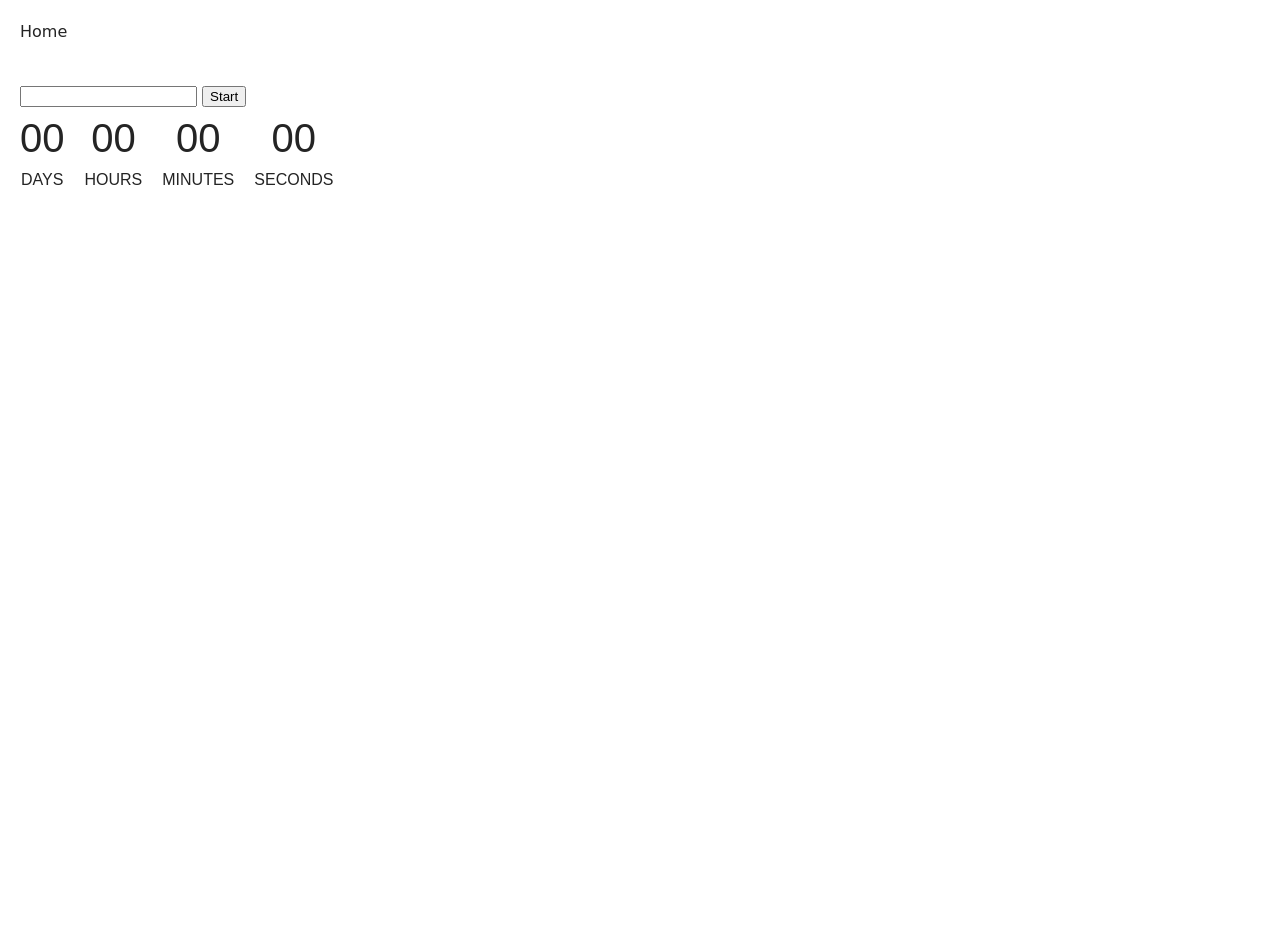
<file: src/1-timer.html>
<!DOCTYPE html>
<html lang="en">
  <head>
    <meta charset="UTF-8" />
    <meta name="viewport" content="width=device-width, initial-scale=1.0" />
    <title>Document</title>
    <link rel="stylesheet" href="./css/styles.css" />
  </head>
  <body>
    <a href="./index.html" class="home">Home</a>
    <input type="text" id="datetime-picker" />
    <button type="button" data-start>Start</button>

    <div class="timer">
      <div class="field">
        <span class="value" data-days>00</span>
        <span class="label">Days</span>
      </div>
      <div class="field">
        <span class="value" data-hours>00</span>
        <span class="label">Hours</span>
      </div>
      <div class="field">
        <span class="value" data-minutes>00</span>
        <span class="label">Minutes</span>
      </div>
      <div class="field">
        <span class="value" data-seconds>00</span>
        <span class="label">Seconds</span>
      </div>
    </div>
    <script type="module" src="./js/1-timer.js"></script>
  </body>
</html>
</file>
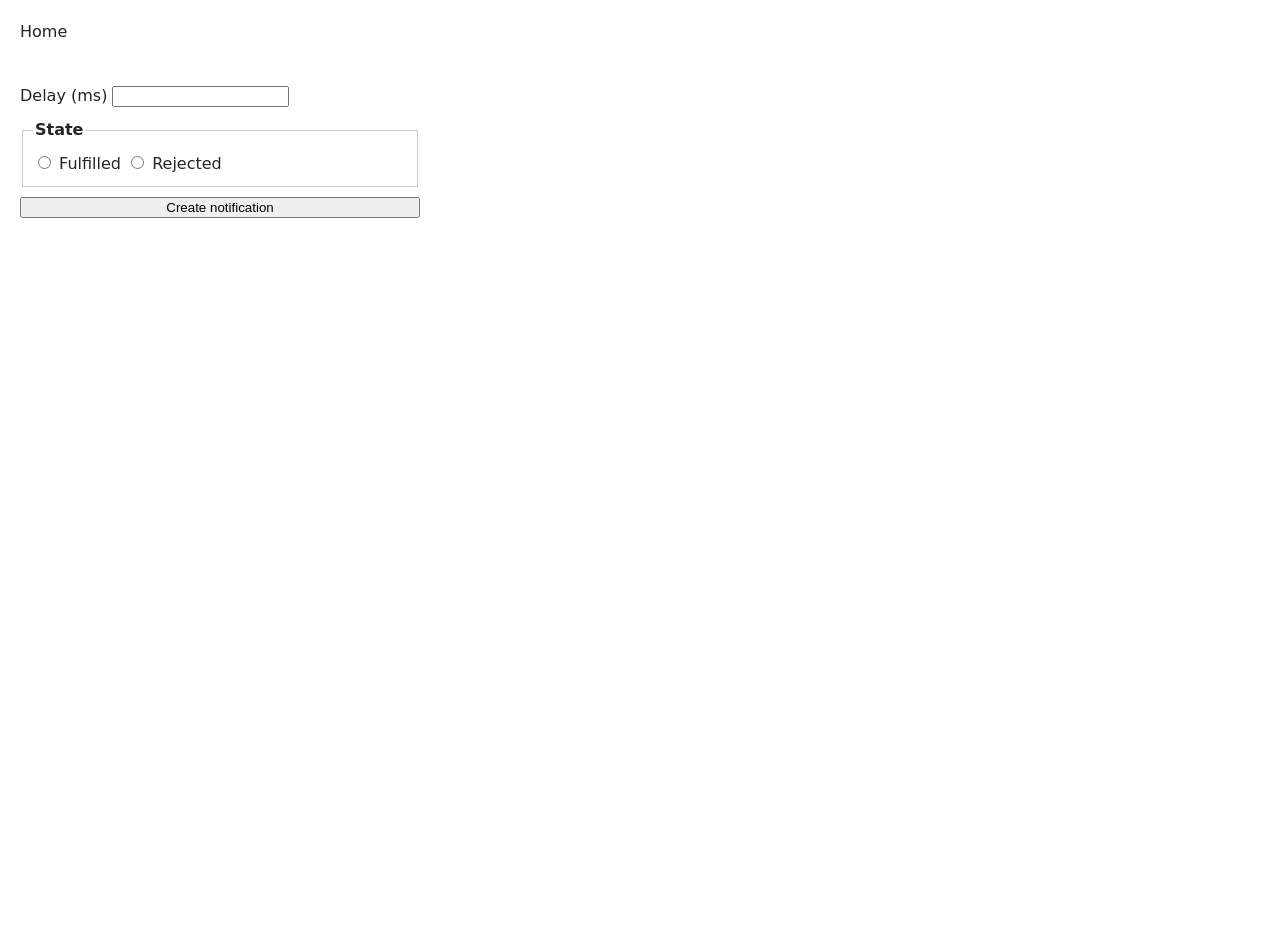
<file: src/2-snackbar.html>
<!DOCTYPE html>
<html lang="en">
  <head>
    <meta charset="UTF-8" />
    <meta name="viewport" content="width=device-width, initial-scale=1.0" />
    <title>Document</title>
    <link rel="stylesheet" href="./css/styles.css" />
  </head>
  <body>
    <a href="./index.html" class="home">Home</a>
    <form class="form">
      <label>
        Delay (ms)
        <input type="number" name="delay" required />
      </label>
      <fieldset>
        <legend>State</legend>
        <label>
          <input type="radio" name="state" value="fulfilled" required />
          Fulfilled
        </label>
        <label>
          <input type="radio" name="state" value="rejected" required />
          Rejected
        </label>
      </fieldset>
      <button class="buttonSnackbar" type="submit">Create notification</button>
    </form>
    <script type="module" src="./js/2-snackbar.js"></script>
  </body>
</html>
</file>
<file: src/css/styles.css>
/**
  |============================
  | include css partials with
  | default @import url()
  |============================
*/
/* Common styles */
@import url('./reset.css');
@import url('./base.css');
@import url('./container.css');
@import url('./animations.css');

/* Sections style */
@import url('./header.css');
@import url('./vite-promo.css');
@import url('./badges.css');
@import url('./back-link.css');
@import url('./footer.css');
@import url('./1-timer.css');
@import url('./2-snackbar.css');
</file>
